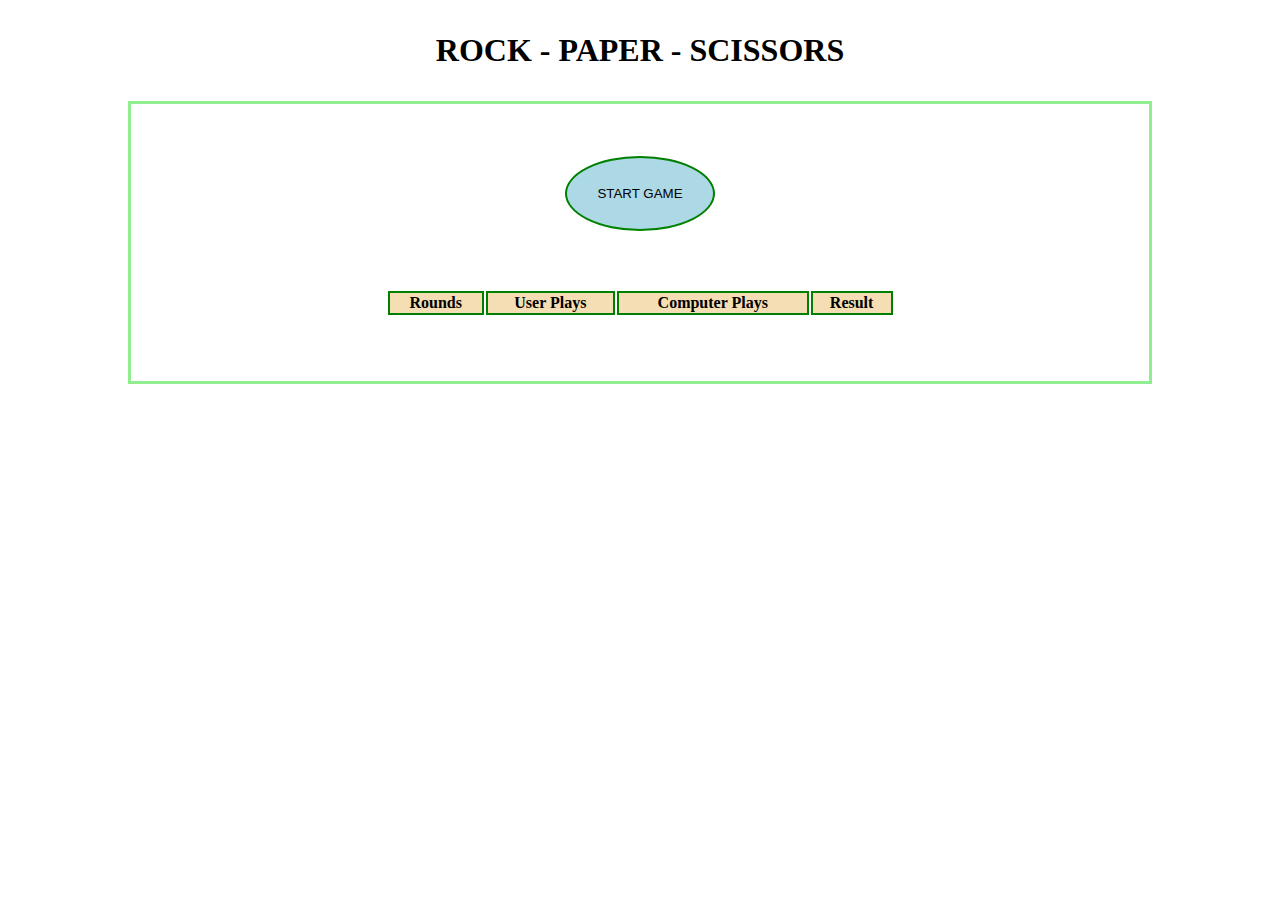
<file: index.html>
<!DOCTYPE html>
<html lang="en">
<head>
    <meta charset="UTF-8">
    <meta http-equiv="X-UA-Compatible" content="IE=edge">
    <meta name="viewport" content="width=device-width, initial-scale=1.0">
    <title>ROCK - PAPER - SCISSORS</title>

    <link rel="stylesheet" href="style.css">

    <script src="rpsplay.js", defer></script>
</head>
<body>

    <h1>ROCK - PAPER - SCISSORS</h1>

    <div class = "rpscontainer">
        <div class = "divstart">
            <button id = "startbtn">START GAME</button>
        </div>
        <!-- <div class = "blank">
            EMPTY
        </div> -->

        <div class = "showselect notshow">
            <p></p>
            <p></p>
            <button id = "restart" class = "notshow">PLAY AGAIN</button>
        </div>

        <div class="divreset"><button class="reset notshow">Reset</button></div>

        <div class = "btncontainer notshow">
            <button class ="playbutton" id = "idrock">ROCK</button>
            <button class ="playbutton" id = "idpaper">PAPER</button>
            <button class ="playbutton" id = "idscissors">SCISSORS</button>
        </div>

        <table>
            <tr>
                <th>Rounds</th>
                <th>User Plays</th>
                <th>Computer Plays</th>
                <th>Result</th>
            </tr>
        </table>
    </div>
    
</body>
    

</html>
</file>
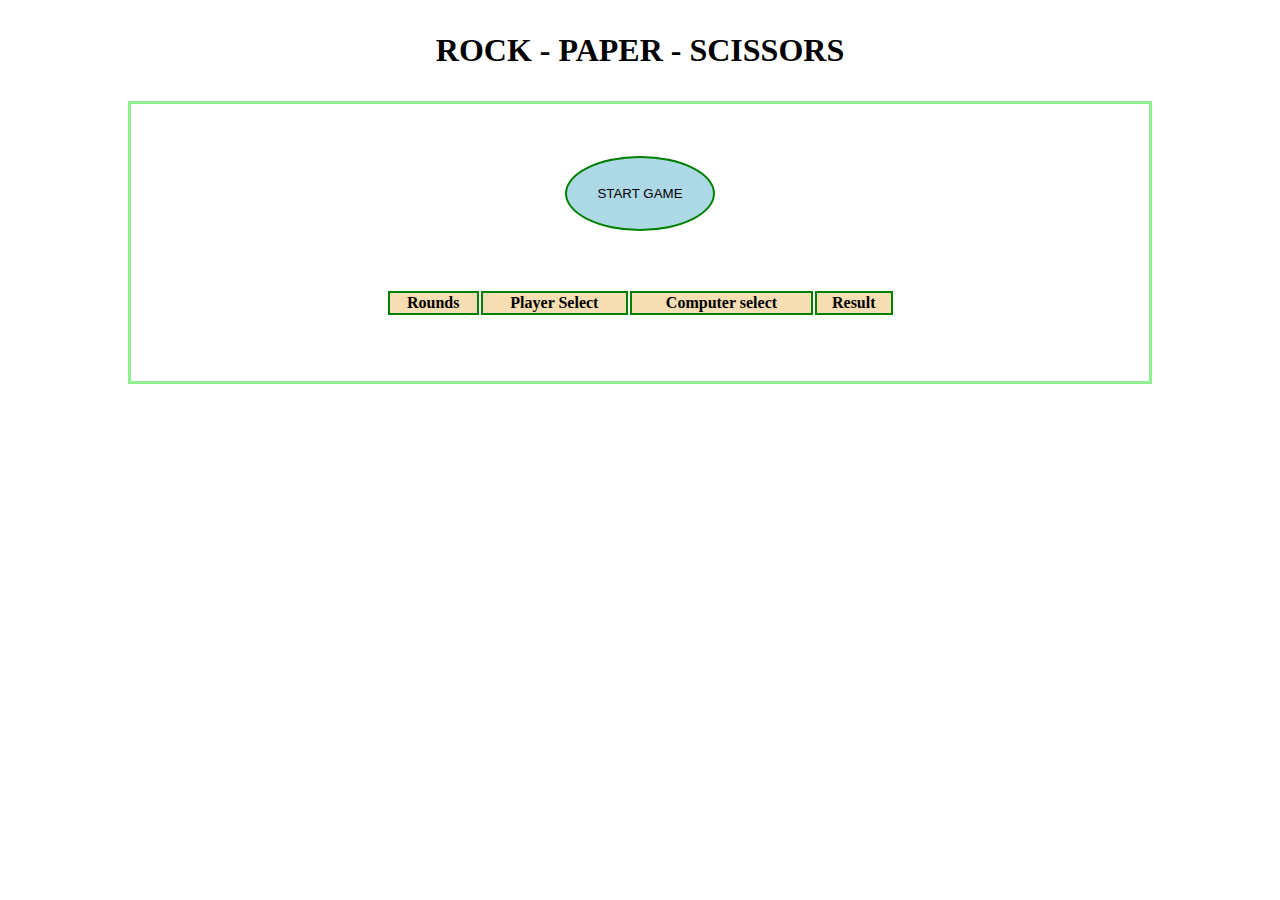
<file: rpsplay.html>
<!DOCTYPE html>
<html lang="en">
<head>
    <meta charset="UTF-8">
    <meta http-equiv="X-UA-Compatible" content="IE=edge">
    <meta name="viewport" content="width=device-width, initial-scale=1.0">
    <title>ROCK - PAPER - SCISSORS</title>

    <link rel="stylesheet" href="style.css">

    <script src="rpsplay.js", defer></script>
</head>
<body>

    <h1>ROCK - PAPER - SCISSORS</h1>

    <div class = "rpscontainer">
        <div class = "divstart">
            <button id = "startbtn">START GAME</button>
        </div>
        <!-- <div class = "blank">
            EMPTY
        </div> -->

        <div class = "showselect notshow">
            <p></p>
            <p></p>
            <button id = "restart" class = "notshow">PLAY AGAIN</button>
        </div>

        <div class="divreset"><button class="reset notshow">Reset</button></div>

        <div class = "btncontainer notshow">
            <button class ="playbutton" id = "idrock">ROCK</button>
            <button class ="playbutton" id = "idpaper">PAPER</button>
            <button class ="playbutton" id = "idscissors">SCISSORS</button>
        </div>

        <table>
            <tr>
                <th>Rounds</th>
                <th>Player Select</th>
                <th>Computer select</th>
                <th>Result</th>
            </tr>
        </table>
    </div>
    
</body>
    

</html>
</file>
<file: style.css>
/*
CONVERT TO FLEX DESIGN;

'MARGIN: 0 AUTO;' LINES WERE REMOVED.
.RPSCONTAINER WAS CHANGED TO DISPLAY:FLEX;
WITH FLEX-DIRECTION:COLUMN; AND ALIGN-ITEMS:CENTER;

THE FOLLOWING WAS ALSO ADDED
.btncontainer {
    display:flex;
    justify-content: center;
    gap:10px;
}


*/


* {
    box-sizing:border-box;
}

 td {
    border: 2px solid green;
    background-color: rgb(255, 242, 198);
    }

th {
    background-color: wheat;
    border: 2px solid green;
}

h1 {
    margin: 1em auto;
    width:fit-content;
}

.rpscontainer {
    margin: 0 auto;
    width: 80vw;
    border:3px solid lightgreen;
    padding-bottom: 5vw;
    padding-top: 3vw;

    display: flex;
    flex-direction: column;
    align-items: center;
    
}

.btncontainer {
    display:flex;
    justify-content: center;
    gap:10px;
}

.btncontainer button {
    flex: 0 1 auto;
}

table, .btncontainer, .divstart, .showselect {
    width:50%;
    text-align: center;
/*    margin: 0 auto; 
     */
}

.notshow {
    display: none;
}

.showselect {
    min-height:100px;
    color:black;
    background-color: whitesmoke;
    padding: 2em 0.5em 1em 0.5em;
    border: 10px solid green;
    border-radius: 50px;
 }

/*table {
    width:50%;
    margin: 0 auto;    
}*/

.blank {
    background-color: #eee;
    border: 2px solid black;
    color:blue;
    margin-top: 2em;
    margin-bottom: 2em;
    padding: 1em;
    width: 100%;
    height: 100px;
}
.divreset {
    max-width:100px;
    margin: 1em auto;
}
.reset {
    
    background-color: whitesmoke;
    border: 2px solid #aaa;
    color:ddd;
    margin-top: 0;
    margin-bottom: 2em;
    border-radius: 50%;
    padding: 1em;
    width: 100px;
    height: 50px;
    font-size:large;
    padding: 0;
    margin: 0;
    
}
.reset:hover {
    background-color: whitesmoke;
    border: 2px solid black;
    color:black;
   
}
button {
    background-color: rgb(209, 243, 245);
    border: 2px solid green;
    color:black;
    margin-top: 2em;
    margin-bottom: 2em;
    border-radius: 50%;
    padding: 1em;
    width: 100px;
    height: 100px;
}

#restart {
    
    background-color: whitesmoke;
    border: 2px solid red;
    border-radius: 20px;
    min-width: 200px;
    padding: 0;
    height:50px;
}

#startbtn {
    background-color: lightblue;
    border: 2px solid green;
    color:black;
    margin-top: 1em;
    margin-bottom: 2em;
    border-radius: 50%;
    padding: 0.5em;
    width: 150px;
    height: 75px;
}

#startbtn:hover {
    cursor: pointer;
    background-color: rgb(186, 229, 243);
    border-color: rgb(0, 64, 0);
 }

button:hover {
    cursor: pointer;
    background-color: white;
    border-color: red;
}
</file>
